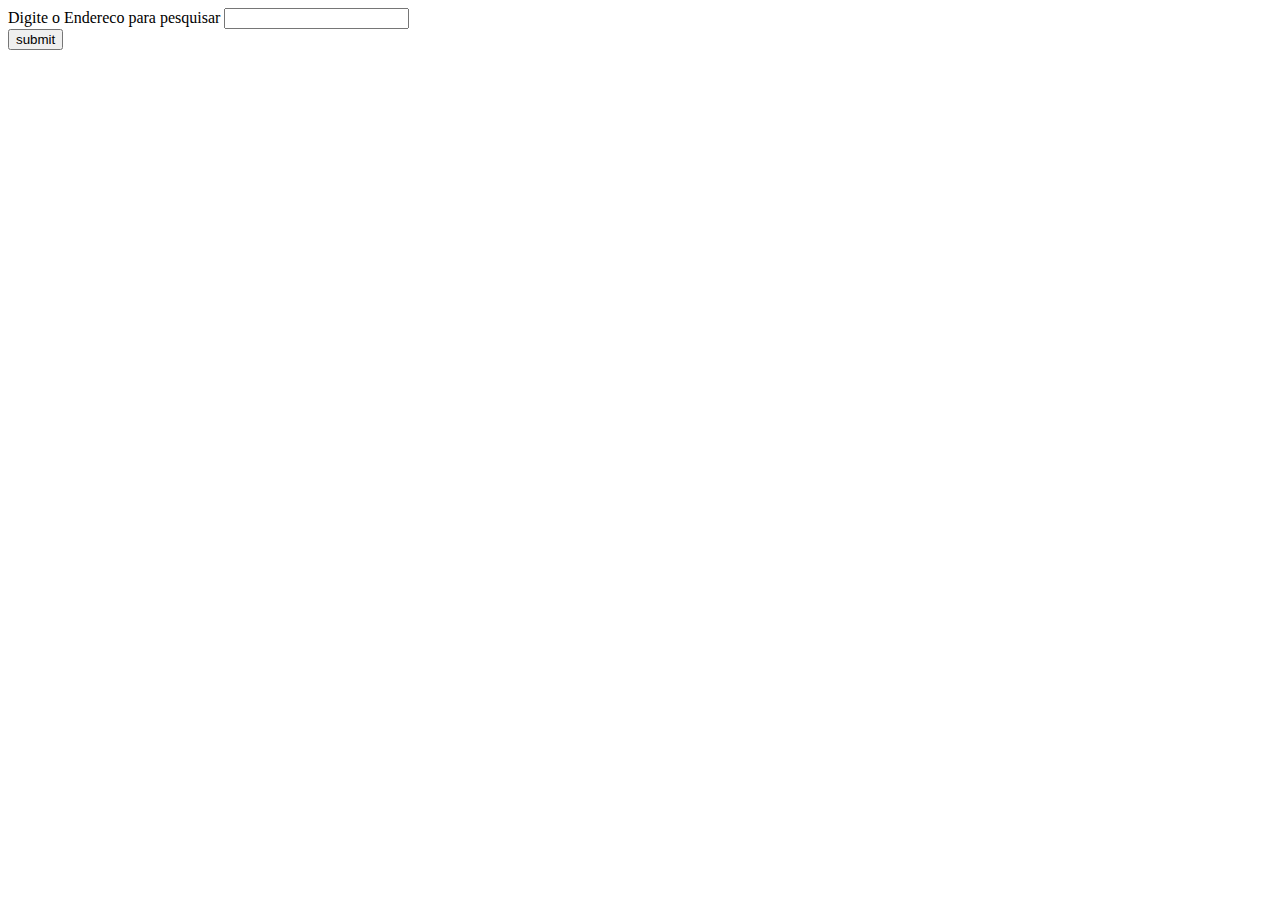
<file: my_community/core/templates/search_address.html>
<html>
<title>
  Pesquisa Endereco
</title>

<body>
  <form class="SearchForm">
    Digite o Endereco para pesquisar <input type="text" name="endereco"><br>

       <input type="submit" value="submit"><br>
  </form>
</body>

</html>
</file>
